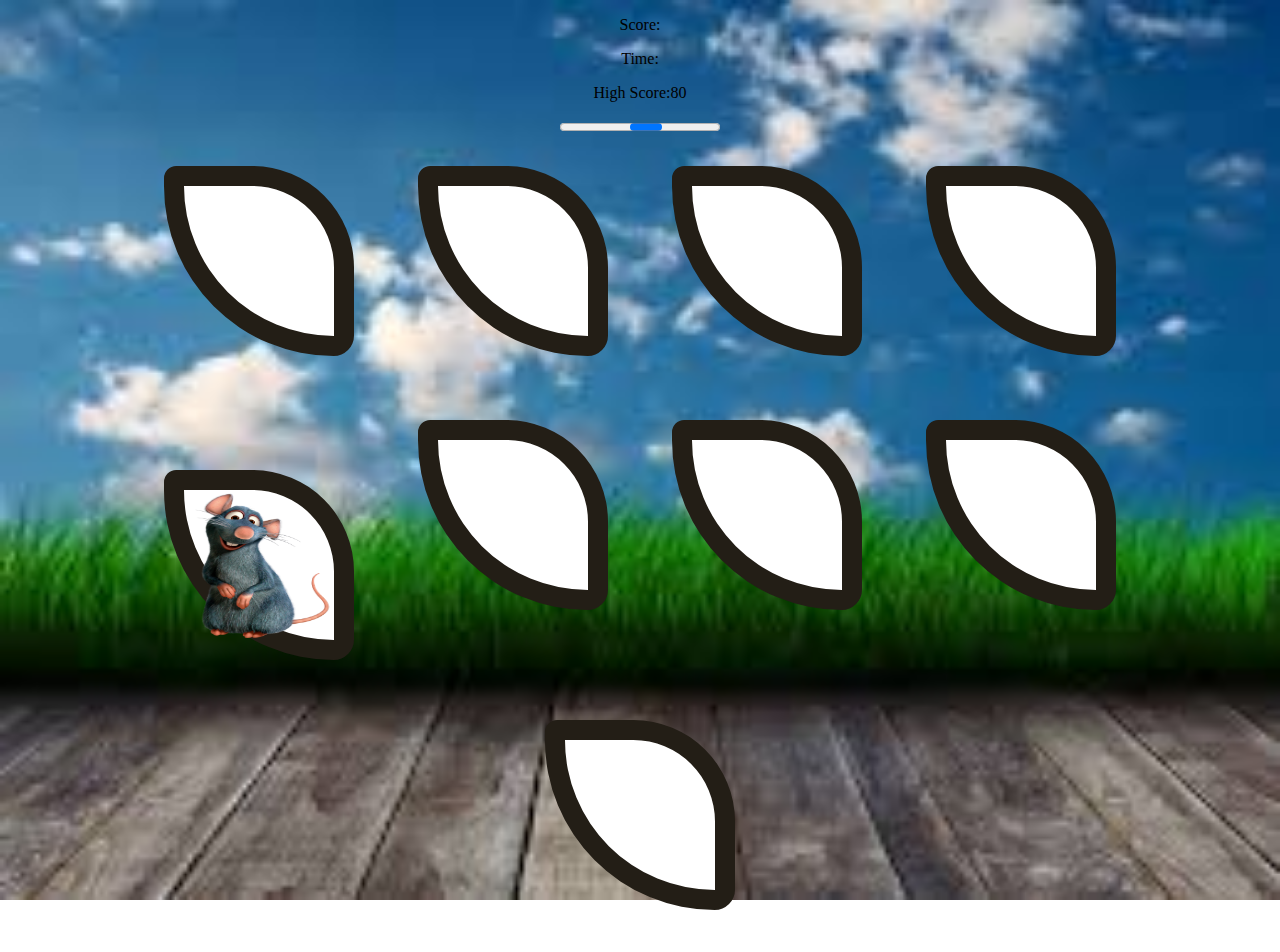
<file: index.html>
<!DOCTYPE html>
<html lang="en">

<head>
    <meta charset="UTF-8">
    <meta name="viewport" content="width=device-width, initial-scale=1.0">
    <title>Document</title>
    <script src="https://ajax.googleapis.com/ajax/libs/jquery/3.5.1/jquery.min.js"></script>

    <link rel="stylesheet" href="index.css">
</head>

<body>
   
    <main >
        <div class="score">
            <p>Score:<span id="score"></span></p>
            <p>Time: <span id="time"></span></p>
            <p id="highScore" class=" ">High Score:80</p>
            <progress></progress>
        </div>
        <div class="game" id="game">
            <div id="rab1">

            </div>
            <div id="rab2">

            </div>
            <div id="rab3">

            </div>
            <div id="rab4">

            </div>
            <div id="rab5">

            </div>
            <div id="rab6">

            </div>
            <div id="rab7">

            </div>
            <div id="rab8">

            </div>
            <div id="rab9">

            </div>
        </div>

        <div id="result">
            <input type="button" value="Menu" id="menu" onclick="menu()">
            <p id="showScore" class="popUp"></p>
            <p id="resultHScore" class=" "></p>
        </div>
    </main>


    <script src="index.js"></script>
</body>

</html>
</file>
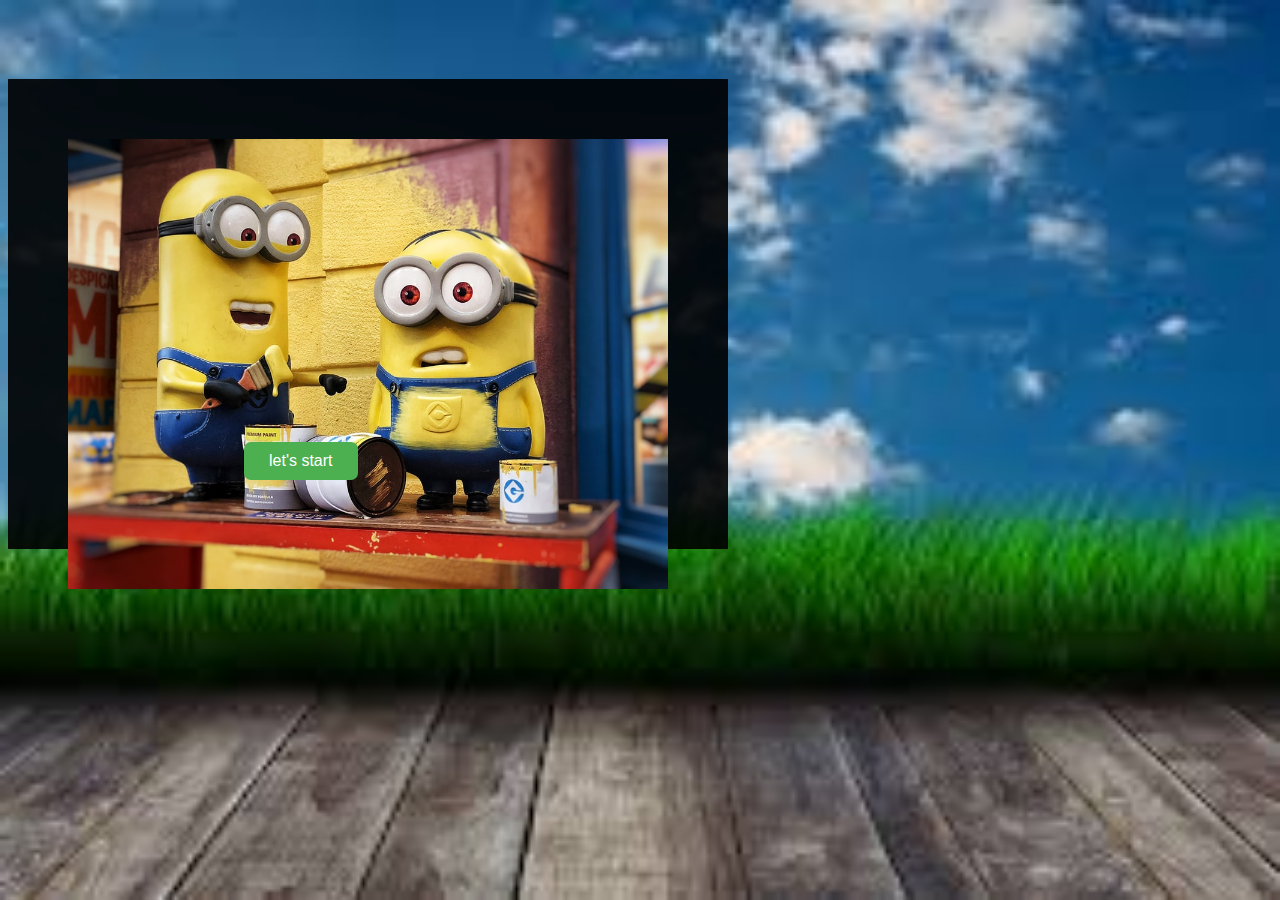
<file: index1.html>
<!DOCTYPE html>
<html lang="en">
<head>
    <meta charset="UTF-8">
    <meta name="viewport" content="width=device-width, initial-scale=1.0">
    <title>Document</title>
    <link rel="stylesheet" href="index.css">
</head>
<script src="index.js"></script>
<body>
    <main class="container">
    <form action="index.html">
      <img src="img/photo-1515041219749-89347f83291a.jpeg"  id="im"  alt="description">
      <input type="submit" value="let's start"  id="startbtn">
    </form>
</main>
</body>
</html>
</file>
<file: index.css>
body{
            background-image: url(img/images\ \(1\).jpeg);
            background-size: cover;
            background-attachment: fixed;
            background-size: 100% 100%;
            text-align: center;
        }
        
        #rab1, #rab2, #rab3, #rab4, #rab5, #rab6 ,#rab7, #rab8, #rab9  {
            height: 150px;
            width: 150px;
            border: 20px solid #231e16;
            display: inline-flex;
            margin: 30px;
            border-radius: 24px 200px 40px 334px;
            background: #fff;
        }
        
      #score{
          font-weight: bolder;
          font-style: italic;
          color: ivory;
      }
        
        img{
            height: inherit;
            width: inherit;
            position: relative;
            animation-name: rat;
            animation-duration: 1s;
            animation-iteration-count: infinite;
            
            /* display: none; */
        }
        #im{
            height: inherit;
            width: inherit;
            position: relative;
            animation-name: rat;
            animation-duration: 1s;
            animation-iteration-count: infinite;
             height: 450px; 
            /* display: none; */
        }
        
        @keyframes rat {
            0%   {top:-20px;}
            /* 25%  {top:-50px;} */
            50%  {top:-100px;}
            /* 75%  {top:-70px;} */
            100% {top:-40px;}
          }
        
        .container{
            background: rgba(0,0,0,.9);
            padding: 60px;
            height: 350px;
            text-align: center;
            margin-top: 79px;
            position: relative;
        
            width: max-content;
        }
        
        
        #startbtn{
            position: absolute;
            font-size: 16px;
            padding: 10px 25px;
            cursor: pointer;
            background:#4caf50;
            border-radius: 7px;
            color: white;
            border: none;
            bottom: 69px;
            left: 236px;
            /* margin-left: 73px; */
        }
        
        #menu{
            position: absolute;
            font-size: 16px;
            padding: 10px 25px;
            cursor: pointer;
            background:#4caf50;
            border-radius: 7px;
            color: white;
            border: none;
            bottom: 69px;
            /* left: 236px; */
            /* margin-left: 73px; */
        }
        
        #result{
            display: none;
            position: relative;
        }
        
        .popUp{
            font-size: 30px;
            color: white;
            background: rgba(0,0,0,.9);
            height: 200px;
            margin-top: 79px;
        }
       
        #resultHScore{
            position: relative;
            bottom: 160px;
            color: red;
            font-size: 30px;
        }
</file>
